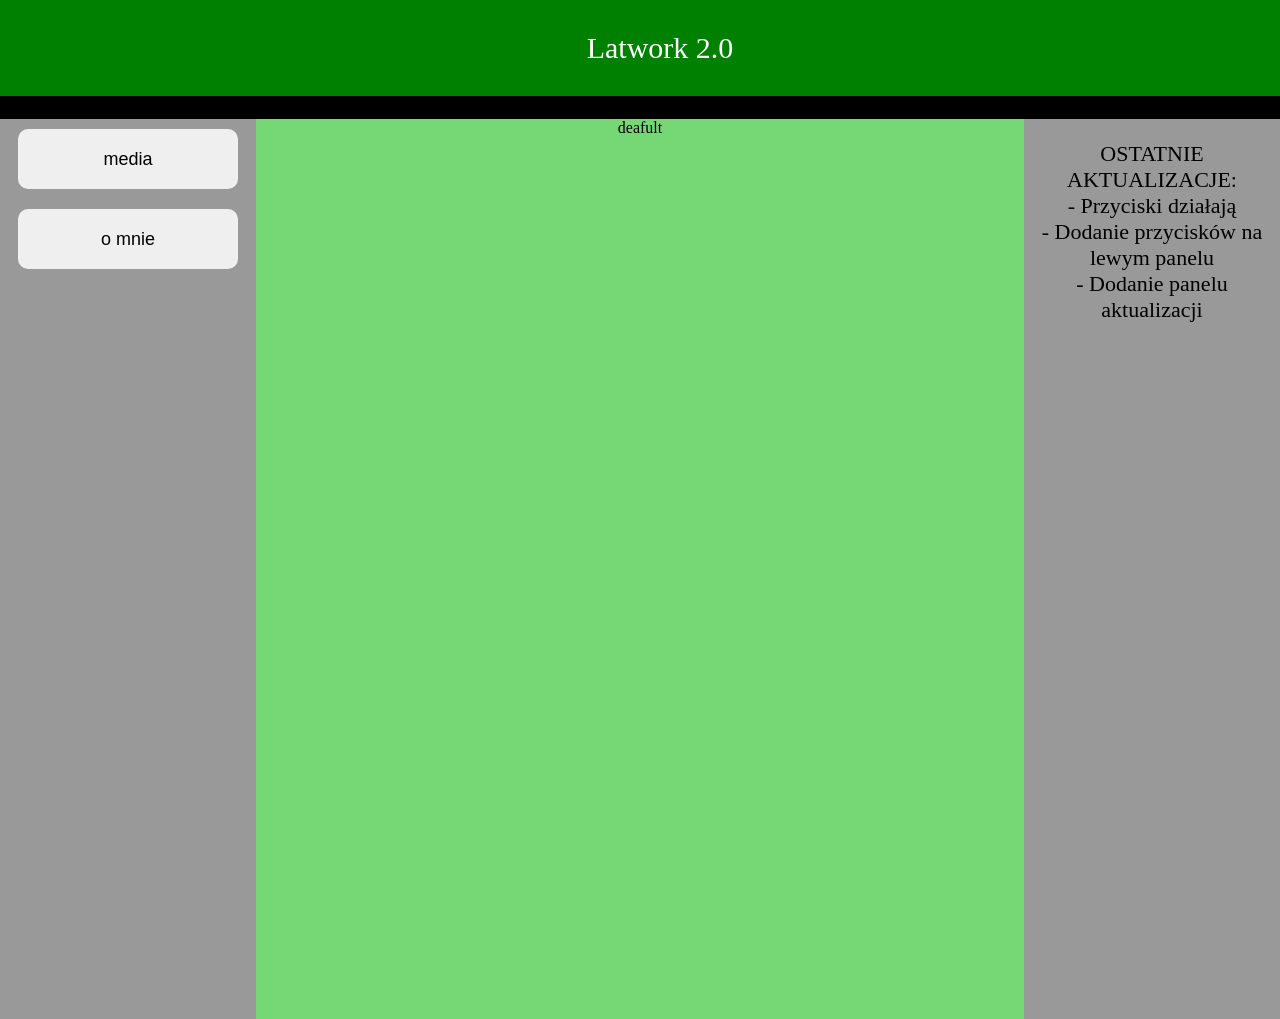
<file: index.html>
<!DOCTYPE html>
<head>

<html lang="pl">
<meta charset="UTF-8">
<title>latwork 2.0</title>
<link rel="stylesheet" href="style.css">

</head>




<body>

<div class="topbar">
    <ul>
        <li> Latwork 2.0</li>
    </ul>
</div>

<div class="undertopbar">
        <div class="undertopbar-text">
            Work in progress...
        </div>
</div>

<!--zawartość strony-->
<div class="container">
    <!--lewo-->
    <div class="lewypanel">

        <a href="media.html">
            <button class="przycisk2">
                media
            </button>
        </a>

        <a href="omnie.html"></a>
        <button class="przycisk3">
            o mnie
        </button>

    </div>



    <!--srodek-->
    <div class="srodkowypanel">
      <div class="main-content-text">
           deafult
     </div>
    </div>

    <!--prawo-->
    <div class="prawypanel">
        <div class="aktualizacje">
            <p>OSTATNIE AKTUALIZACJE: <br>
                - Przyciski działają <br>
                - Dodanie przycisków na lewym panelu <br>
                - Dodanie panelu aktualizacji <br>
            </p>
        </div>
    </div>

    
</div>
</body>
</file>
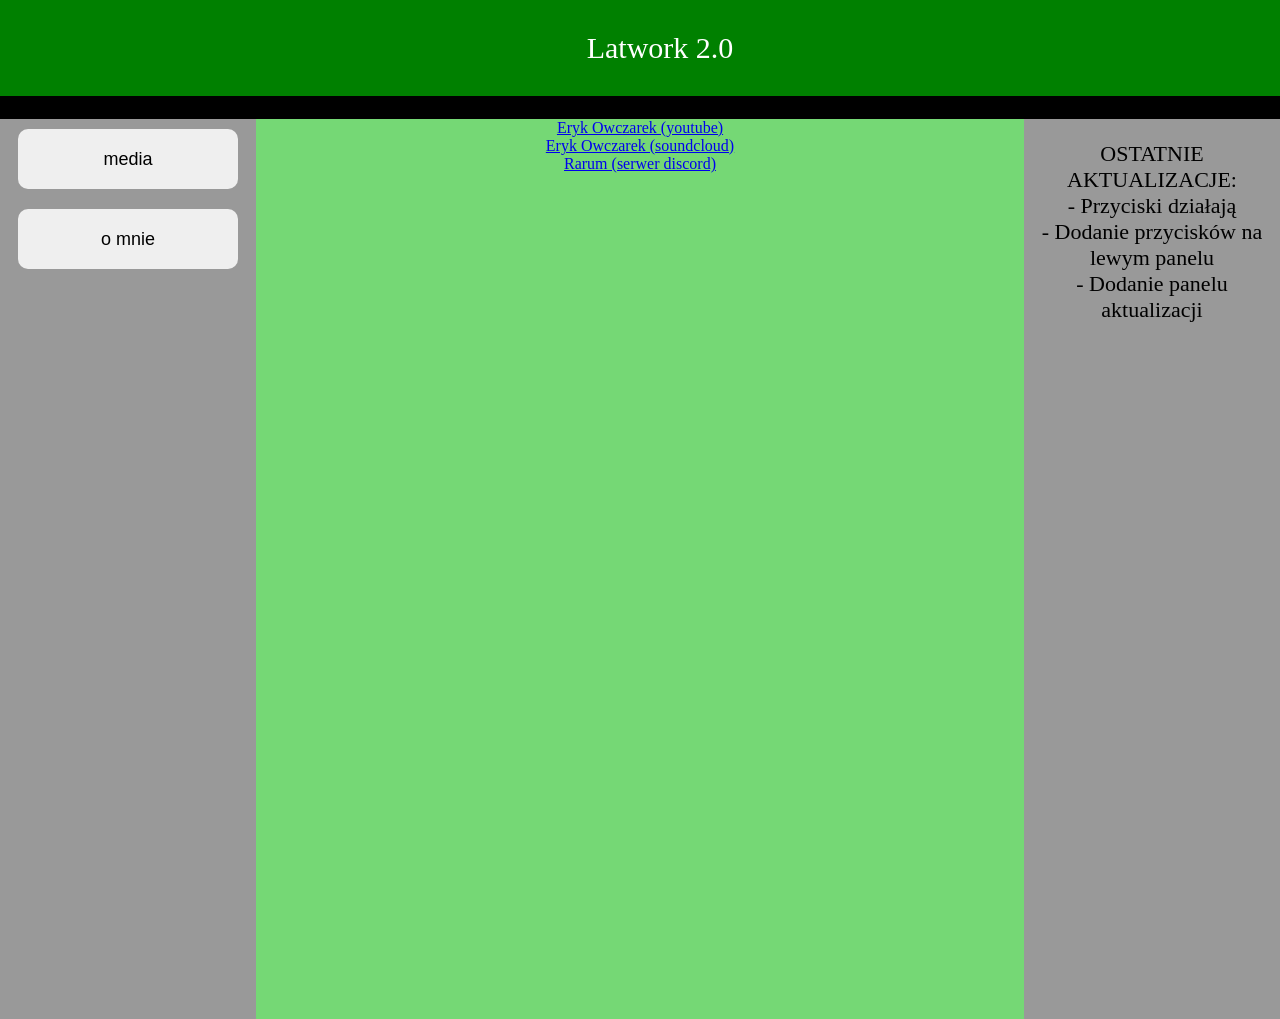
<file: media.html>
<!DOCTYPE html>
<head>

<html lang="pl">
<meta charset="UTF-8">
<title>latwork 2.0</title>
<link rel="stylesheet" href="style.css">

</head>




<body>

<div class="topbar">
    <ul>
        <li> Latwork 2.0</li>
    </ul>
</div>

<div class="undertopbar">
        <div class="undertopbar-text">
            Work in progress...
        </div>
</div>

<!--zawartość strony-->
<div class="container">
    <!--lewo-->
    <div class="lewypanel">

        <a href="media.html">
            <button class="przycisk2">
                media
            </button>
        </a>

        <a href="omnie.html">
            <button class="przycisk3">
                o mnie
            </button>
        </a>

    </div>



    <!--srodek-->
    <div class="srodkowypanel">
      <div class="main-content-text">
            <a href="https://www.youtube.com/@ErykOwczarekPL" target="_blank">Eryk Owczarek (youtube)</a><br>
            <a href="https://soundcloud.com/eryk-lati-owczarek" target="_blank">Eryk Owczarek (soundcloud)</a><br>
            <a href="https://discord.gg/dt7x7K5SYk" target="_blank">Rarum (serwer discord)</a><br>
     </div>
    </div>

    <!--prawo-->
    <div class="prawypanel">
        <div class="aktualizacje">
            <p>OSTATNIE AKTUALIZACJE: <br>
                - Przyciski działają <br>
                - Dodanie przycisków na lewym panelu <br>
                - Dodanie panelu aktualizacji <br>
            </p>
        </div>
    </div>

    
</div>
</body>
</file>
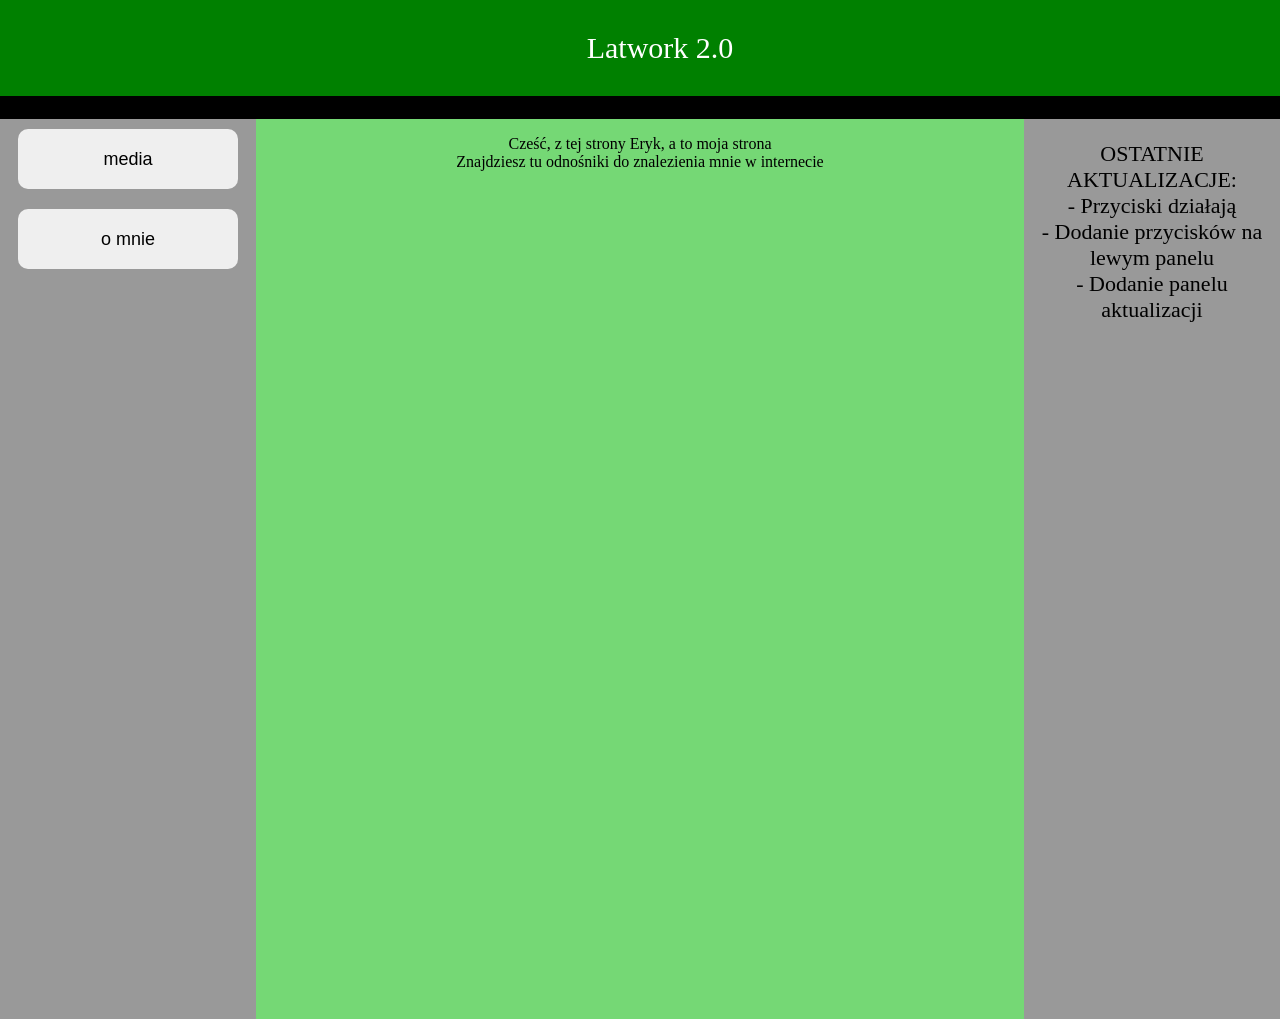
<file: omnie.html>
<!DOCTYPE html>
<head>

<html lang="pl">
<meta charset="UTF-8">
<title>latwork 2.0</title>
<link rel="stylesheet" href="style.css">

</head>




<body>

<div class="topbar">
    <ul>
        <li> Latwork 2.0</li>
    </ul>
</div>

<div class="undertopbar">
        <div class="undertopbar-text">
            Work in progress...
        </div>
</div>

<!--zawartość strony-->
<div class="container">
    <!--lewo-->
    <div class="lewypanel">

        <a href="media.html">
            <button class="przycisk2">
                media
            </button>
        </a>

        <a href="omnie.html">
            <button class="przycisk3">
                o mnie
            </button>
        </a>

    </div>



    <!--srodek-->
    <div class="srodkowypanel">
      <div class="main-content-text">
           <p>
                Cześć, z tej strony Eryk, a to moja strona<br>
                Znajdziesz tu odnośniki do znalezienia mnie w internecie<br>
           </p>
     </div>
    </div>

    <!--prawo-->
    <div class="prawypanel">
        <div class="aktualizacje">
            <p>OSTATNIE AKTUALIZACJE: <br>
                - Przyciski działają <br>
                - Dodanie przycisków na lewym panelu <br>
                - Dodanie panelu aktualizacji <br>
            </p>
        </div>
    </div>

    
</div>
</body>
</file>
<file: style.css>
body {
    margin: 0;
}


ul {
    list-style-type: none;
}

.topbar {
    background-color: green;
    color: white;
    text-align: center;
    font-size: 30px;
    padding: 1px;
}

.undertopbar {
    background: black;
    color: green;
    overflow: hidden;
    white-space: nowrap;
}

.undertopbar-text {
    display: inline-block;
    padding-left: 100%;
    animation: scroll 10s linear infinite;
    font-size: 20px;
}

@keyframes scroll {
    0% {
        transform: translateX(0);
    }
    100% {
        transform: translateX(-100%);
    }
}

.container {
    display: flex;
    height: 100vh;
    
}

.lewypanel,
.prawypanel {
    width: 20%;
    background: #999;
    display: flex;
    flex-direction: column;
    align-items: center;

}

button {
  width: 220px;      /* ta sama szerokość dla wszystkich */
  height: 60px;      /* ta sama wysokość */
  font-size: 18px;

  margin: 10px;
  border: none;
  border-radius: 10px;
  color: black;
  cursor: pointer;
}

.aktualizacje {
    font-size: 22px;
    color: black;
    text-align: center;
}


.srodkowypanel {
    width: 60%;
    background: rgb(117, 216, 117);
}

.main-content-text {
    text-align: center;
}
</file>
